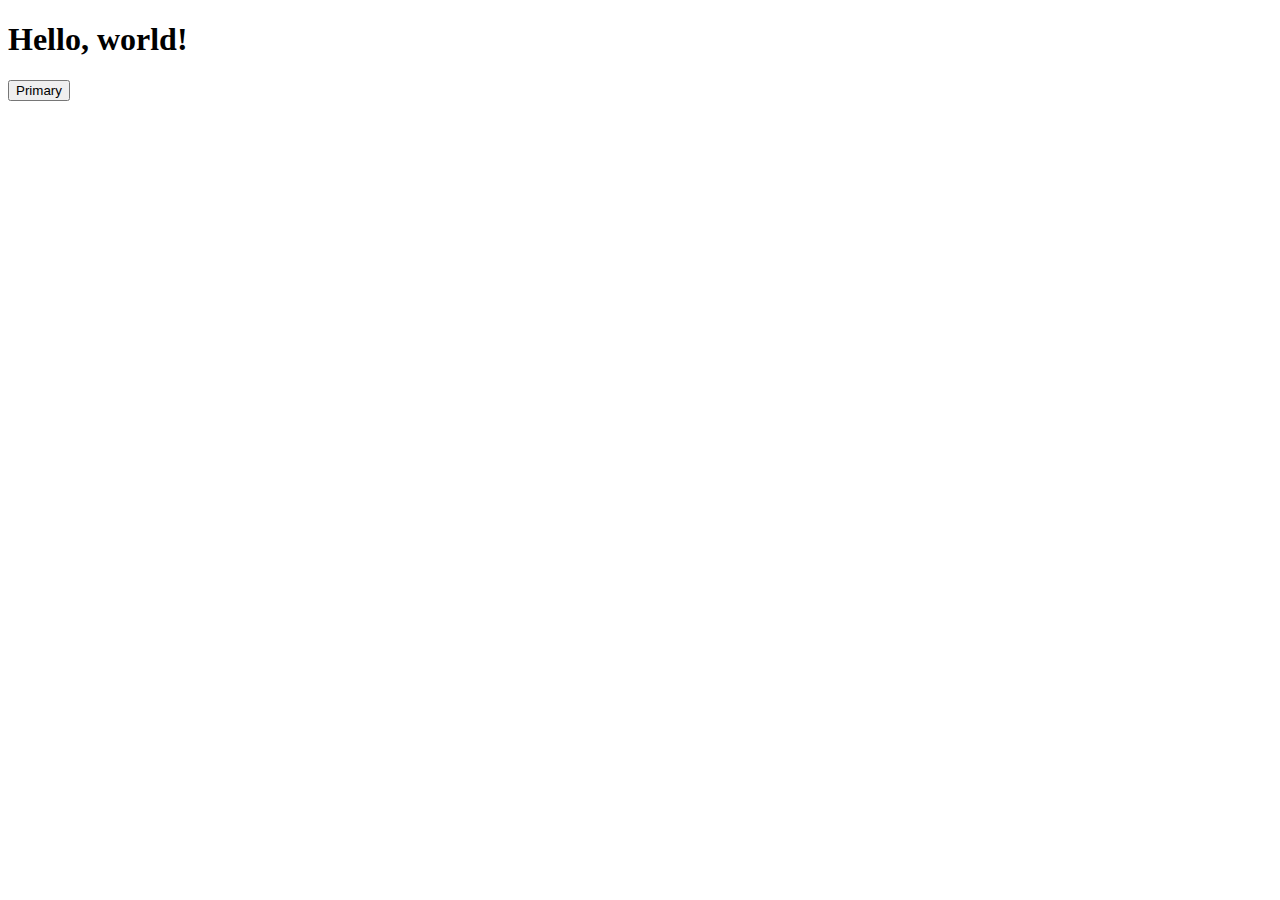
<file: pagina.2.html>
<!doctype html>
<html lang="en">
  <head>
    <!-- Required meta tags -->
    <meta charset="utf-8">
    <meta name="viewport" content="width=device-width, initial-scale=1">

    <!-- Bootstrap CSS -->
    <link href="https://cdn.jsdelivr.net/npm/bootstrap@5.1.3/dist/css/bootstrap.min.css" rel="stylesheet" integrity="sha384-1BmE4kWBq78iYhFldvKuhfTAU6auU8tT94WrHftjDbrCEXSU1oBoqyl2QvZ6jIW3" crossorigin="anonymous">

    <title>Hello, world!</title>
  </head>
  <body>
    <h1>Hello, world!</h1>
    <button type="button" class="btn btn-primary">Primary</button>







    <!-- Optional JavaScript; choose one of the two! -->

    <!-- Option 1: Bootstrap Bundle with Popper -->
    <script src="https://cdn.jsdelivr.net/npm/bootstrap@5.1.3/dist/js/bootstrap.bundle.min.js" integrity="sha384-ka7Sk0Gln4gmtz2MlQnikT1wXgYsOg+OMhuP+IlRH9sENBO0LRn5q+8nbTov4+1p" crossorigin="anonymous"></script>

    <!-- Option 2: Separate Popper and Bootstrap JS -->
    <!--
    <script src="https://cdn.jsdelivr.net/npm/@popperjs/core@2.10.2/dist/umd/popper.min.js" integrity="sha384-7+zCNj/IqJ95wo16oMtfsKbZ9ccEh31eOz1HGyDuCQ6wgnyJNSYdrPa03rtR1zdB" crossorigin="anonymous"></script>
    <script src="https://cdn.jsdelivr.net/npm/bootstrap@5.1.3/dist/js/bootstrap.min.js" integrity="sha384-QJHtvGhmr9XOIpI6YVutG+2QOK9T+ZnN4kzFN1RtK3zEFEIsxhlmWl5/YESvpZ13" crossorigin="anonymous"></script>
    -->
  </body>
</html>
</file>
